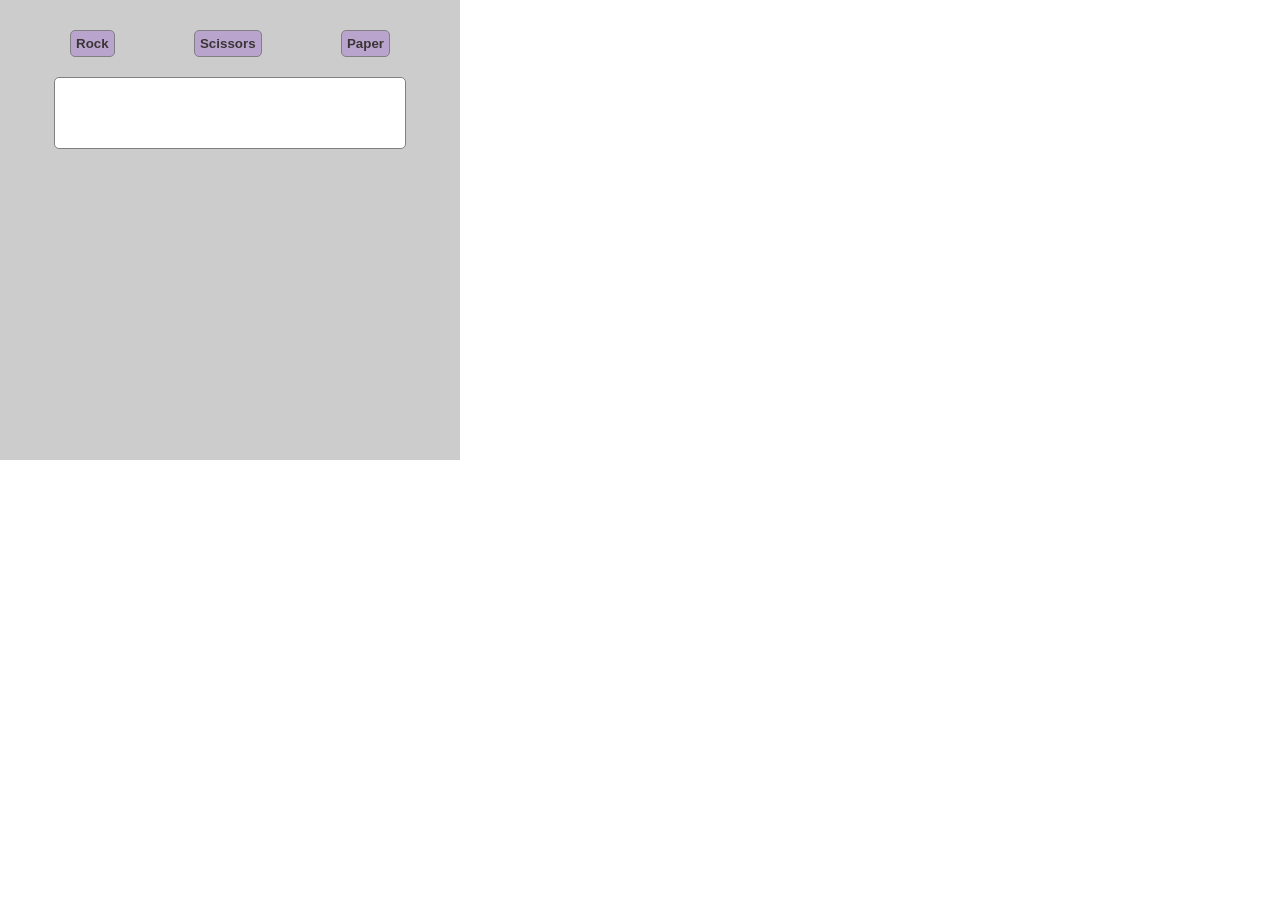
<file: projects/02-RPS-Game/index.html>
<!doctype html>
<html lang="en">
  <head>
    <meta charset="UTF-8" />
    <meta name="viewport" content="width=device-width, initial-scale=1.0" />
    <title>RPS Game</title>
    <link rel="stylesheet" href="main.css" />
  </head>
  <body>
    <div class="container">
      <div class="choice">
        <button class="rock">Rock</button>
        <button class="scissors">Scissors</button>
        <button class="paper">Paper</button>
      </div>
      <div class="scoreDisplay">
        <p class="score"></p>
      </div>
    </div>
  </body>
  <script src="main.js"></script>
</html>
</file>
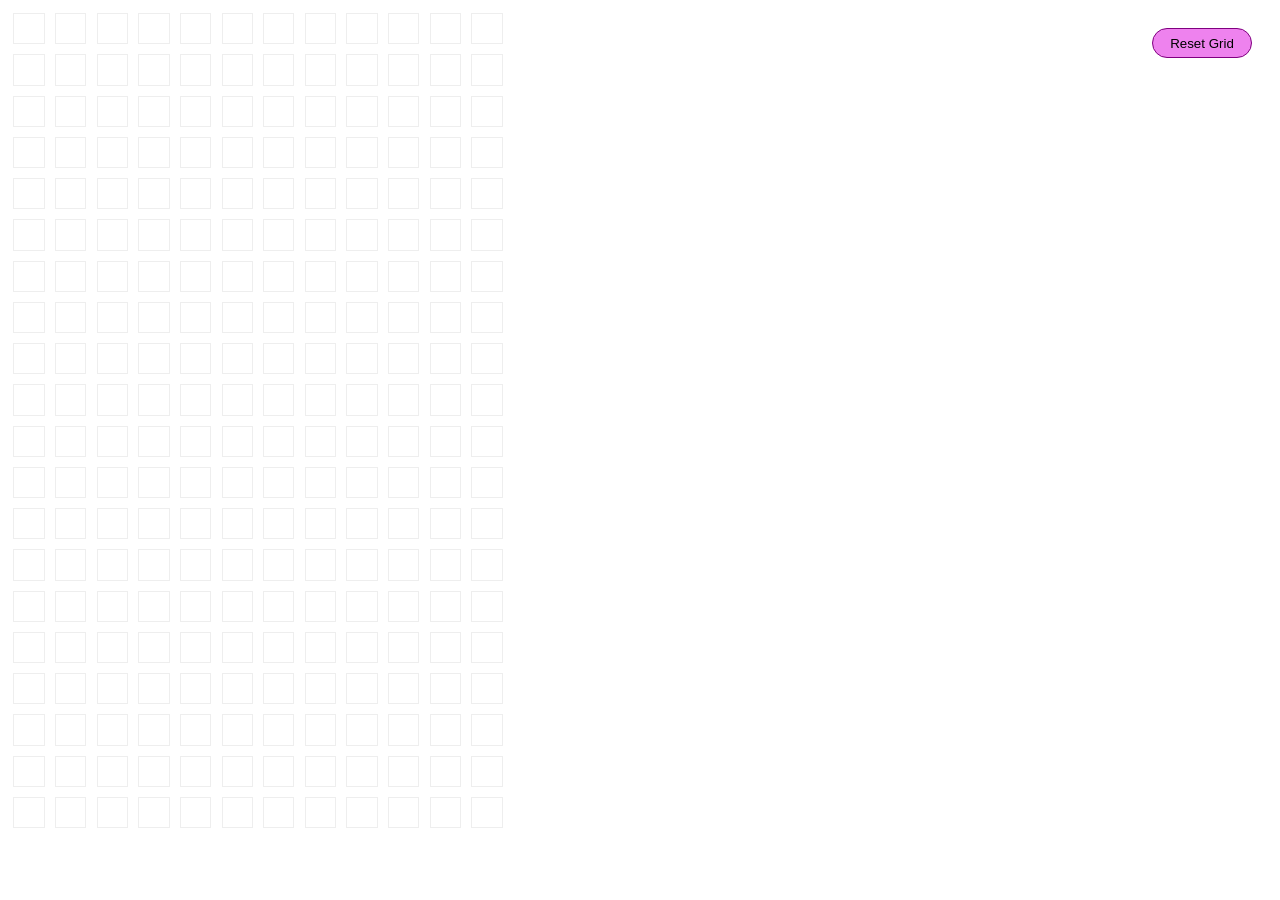
<file: projects/03-Etch-A-Sketch/index.html>
<!doctype html>
<html lang="en">
  <head>
    <meta charset="UTF-8" />
    <meta name="viewport" content="width=device-width, initial-scale=1.0" />
    <title>Document</title>
    <link rel="stylesheet" href="CSS/main.css" />
  </head>
  <body>
    <div class="container"></div>
  </body>
  <script src="index.js"></script>
</html>
</file>
<file: projects/02-RPS-Game/main.css>
* {
  margin: 0;
  padding: 0;
  font-family: Arial, Helvetica, sans-serif;
}
.container {
  width: 400px;
  height: 400px;
  background-color: #ccc;
  display: flex;
  flex-direction: column;
  padding: 30px;
  align-items: center;
}
.choice {
  width: 80%;
  display: flex;
  justify-content: space-between;
}
button {
  border: none;
  width: fit-content;
  padding: 5px;
  border-radius: 5px;
  background-color: #b9a4ce;
  color: #3c3535;
  font-weight: bold;
  border: 1px solid gray;
}
.scoreDisplay {
  width: 80%;
  height: 40px;
  padding: 15px;
  border: 1px solid gray;
  border-radius: 5px;
  background-color: white;
  margin: 20px 0;
  font-weight: bold;
}
</file>
<file: projects/03-Etch-A-Sketch/CSS/main.css>
body {
  display: flex;
  justify-content: space-between;
}

.container {
  display: flex;
  justify-content: space-evenly;
  align-items: center;
  flex-wrap: wrap;
  width: 500px;
}
/* .container div {
  border: 1px solid black;
} */
</file>
